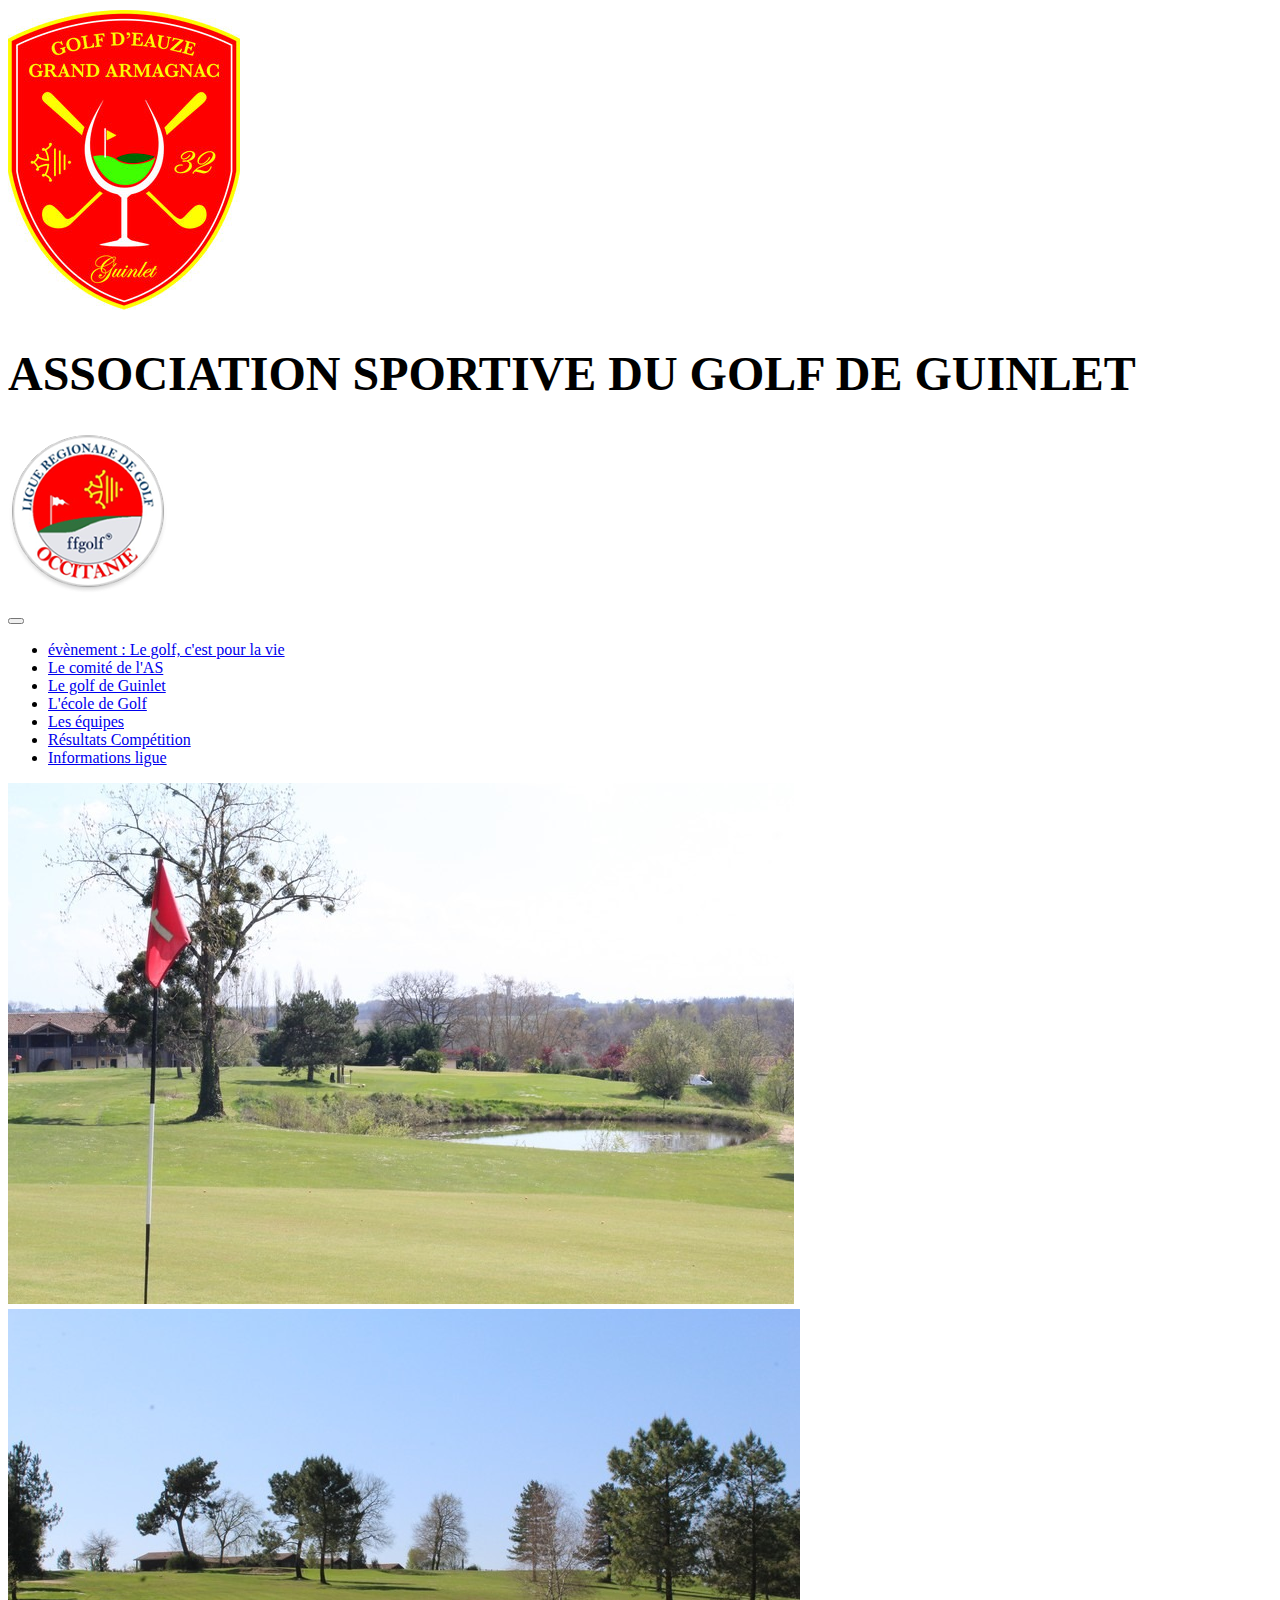
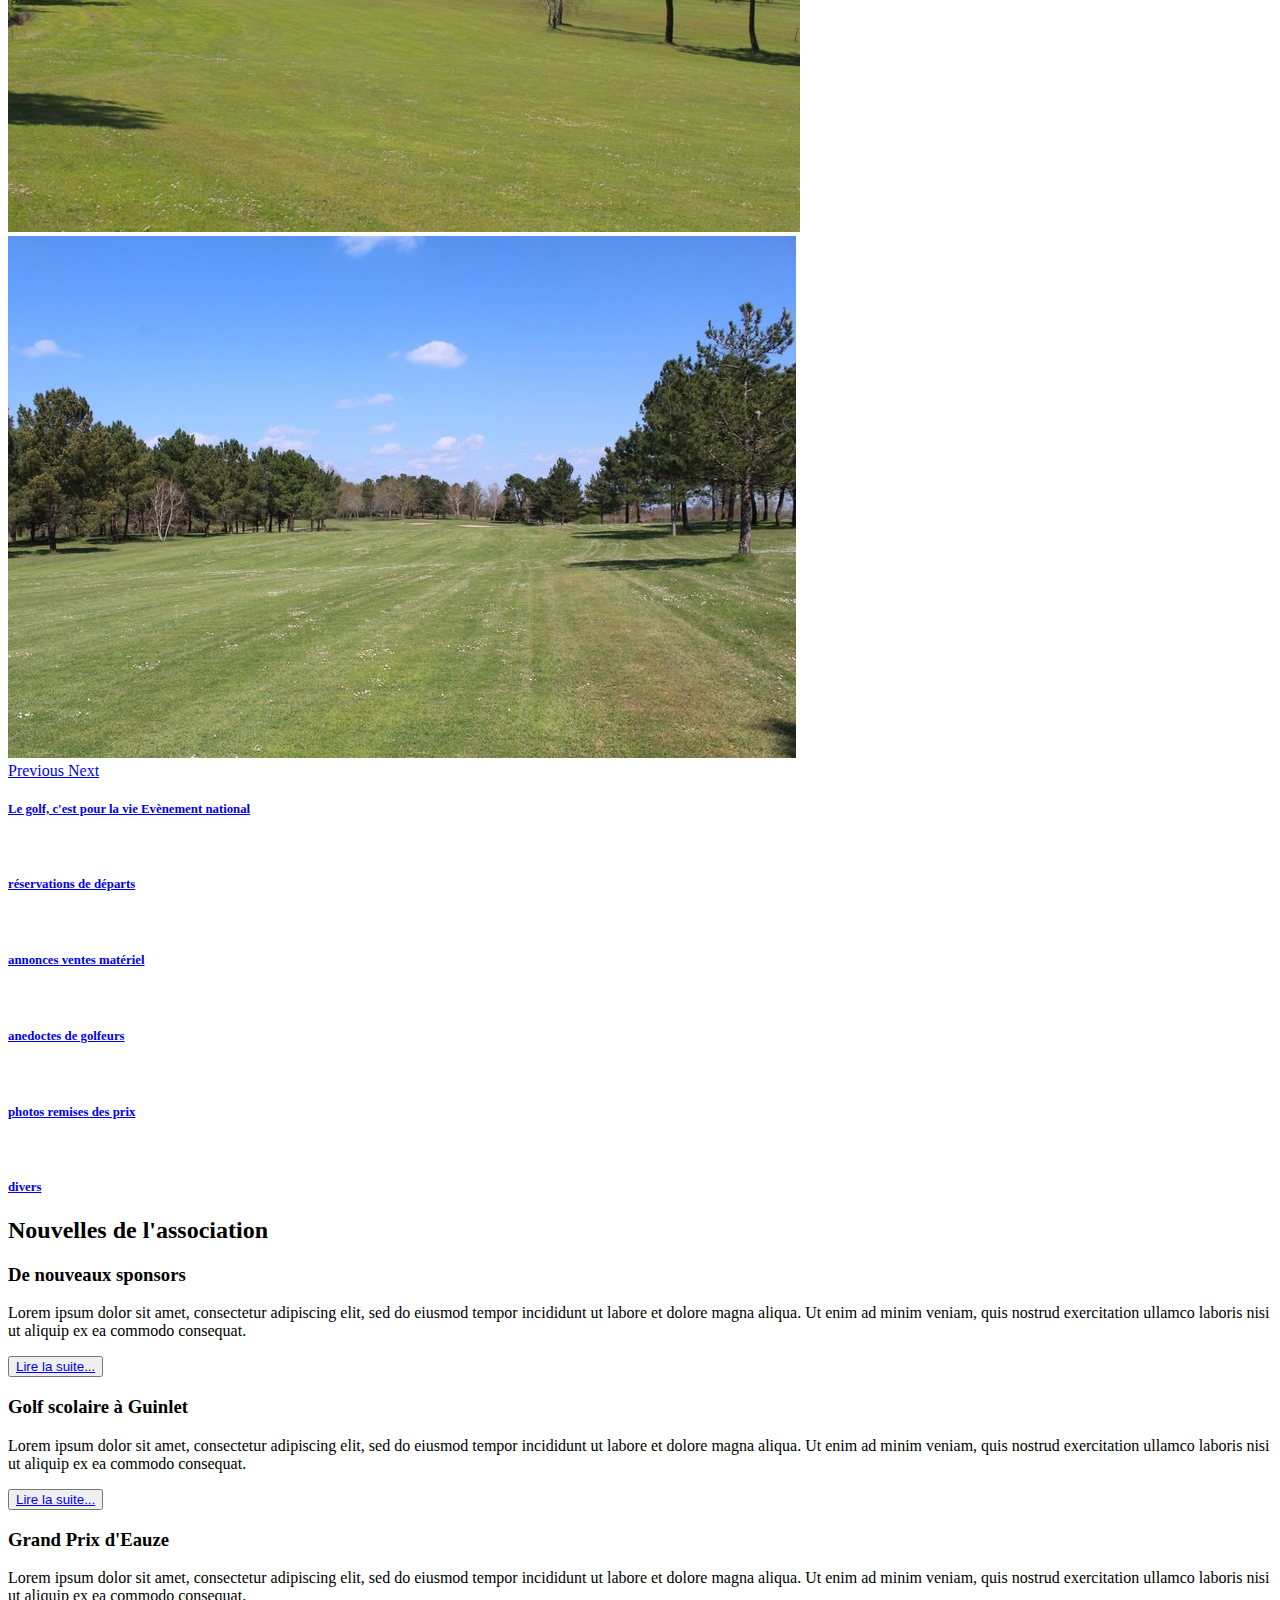
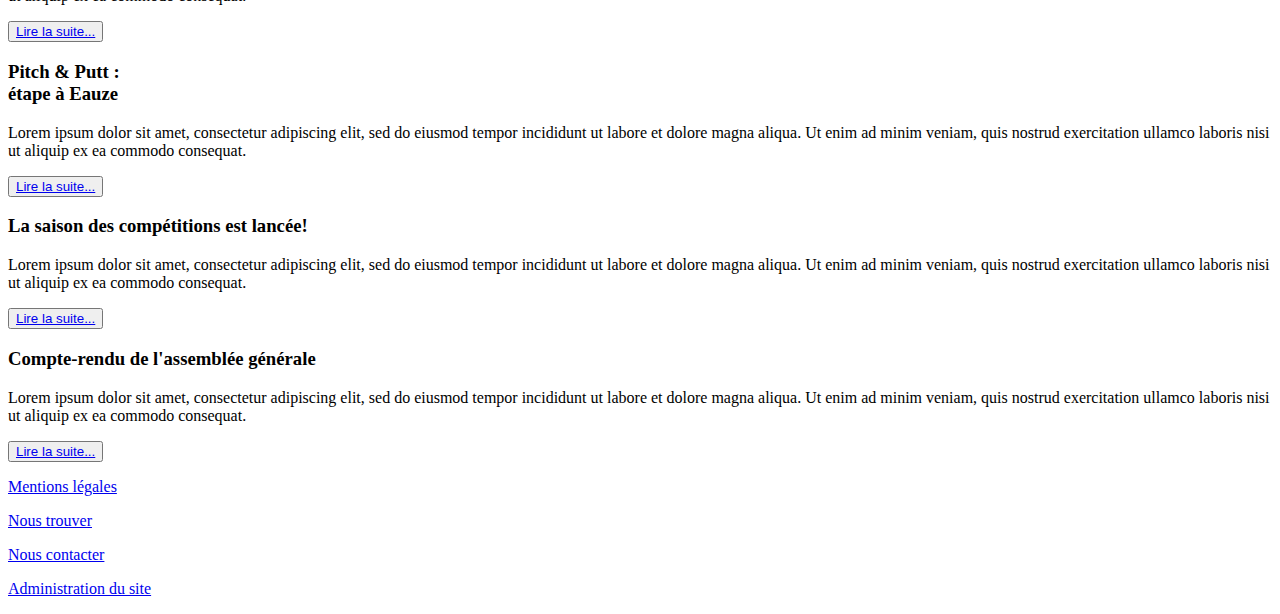
<file: index.html>
<!DOCTYPE html>
<html lang="en">
<head>
  <meta charset="UTF-8">
  <meta name="viewport" content="width=device-width, initial-scale=1, shrink-to-fit=no">
  <title>association sportive du golf de Guinlet</title>
  
  
  <!-- Bootstrap CSS -->
  <link rel="stylesheet" href="https://stackpath.bootstrapcdn.com/bootstrap/4.1.3/css/bootstrap.min.css" integrity="sha384-MCw98/SFnGE8fJT3GXwEOngsV7Zt27NXFoaoApmYm81iuXoPkFOJwJ8ERdknLPMO" crossorigin="anonymous">
  <!-- My CSS -->
  <link rel="stylesheet" href="css/style.css">
  <meta type ="description" content="actualités loisirs et sportives du golf de guinlet">
</head>
<body>
  <div class="container-fluid">

      <!-- Header -->
      <header class="row pb-2">
          <div class="col-1">
            <img src="images/logo_golf.jpg" class="d-none d-sm-none d-md-none d-lg-block img-fluid" alt="logo du golf">
          </div>

        <h1 class="col-12 col-lg-10 text-success text-center p-3">ASSOCIATION SPORTIVE DU GOLF DE GUINLET</h1>
        <div class="col-1">
           <img  src="images/logo_occitanie.png" class="d-none d-sm-none d-md-none d-lg-block img-fluid" alt="logo de la ligue occitanie">
        </div>
      </header>

      <!-- menu -->

      <nav class="menu navbar navbar-expand-xl navbar-light bg-light">
        <div class="container-fluid">
          <!--<a class="item navbar-brand text-success" href="#">Bienvenue à l'AS</a>-->
          <button class="navbar-toggler" type="button" data-bs-toggle="collapse" data-bs-target="#navbarSupportedContent" aria-controls="navbarSupportedContent" aria-expanded="false" aria-label="Toggle navigation">
            <span class="navbar-toggler-icon"></span>
          </button>
          <div class="item collapse navbar-collapse" id="navbarSupportedContent">
            <ul class="item navbar-nav me-auto mb-2 mb-lg-0">
              <li class="item nav-item">
                <a class="nav-link text-success ml-1" aria-current="page" href="evtnationalgolfpourlavie.html">évènement : Le golf, c'est pour la vie</a>
              </li>
              <li class="item nav-item">
                <a class="nav-link text-success ml-1" href="lorem.html">Le comité de l'AS</a>
              </li>
              <li class="item nav-item">
                <a class="nav-link text-success ml-1" href="lorem.html">Le golf de Guinlet</a>
              </li>
              <li class="item nav-item">
                <a class="nav-link text-success ml-1" href="lorem.html">L'école de Golf</a>
              </li>
              <li class="item nav-item">
                <a class="nav-link text-success ml-1" href="lorem.html">Les équipes</a>
              </li>
              <li class="item nav-item">
                <a class="nav-link text-success ml-1" href="lorem.html">Résultats Compétition</a>
              </li>
              <li class="item nav-item">
                <a class="nav-link text-success ml-1" href="lorem.html">Informations ligue</a>
              </li>
            </ul>
          </div>
        </div>
      </nav>
  
      <!-- carousel de photos du golf -->
      <div id="carouselExampleControls" class="carousel slide" data-ride="carousel">
        <div class="carousel-inner">
          <div class="carousel-item active">
            <img src="images/photo_golf.png" class="d-block w-100" alt="photo du golf eauze">
          </div>
          <div class="carousel-item">
            <img src="images/photo2_golf.png" class="d-block w-100" alt="photo du golf eauze">
          </div>
          <div class="carousel-item">
            <img src="images/photo3_golf.png" class="d-block w-100" alt="photo du golf eauze">
          </div>
        </div>
        <a class="carousel-control-prev" href="#carouselExampleControls" role="button" data-slide="prev">
          <span class="carousel-control-prev-icon" aria-hidden="true"></span>
          <span class="sr-only">Previous</span>
        </a>
        <a class="carousel-control-next" href="#carouselExampleControls" role="button" data-slide="next">
          <span class="carousel-control-next-icon" aria-hidden="true"></span>
          <span class="sr-only">Next</span>
        </a>
      </div>
      <!-- fin du carousel -->

      <!-- aside & articles -->
      <div class="row p-2">
          <aside class="col-sm-12 col-lg-2 bg-success text-white justify-content-center p-2">
            <h5 class="m-2"><a class="text-white" href="pages/evtNationalGolfPourTous.html">Le golf, c'est pour la vie  Evènement national</a></h5>
            <br>
            <h5 class="m-2"><a class="text-white" href="pages/lorem.html">réservations de départs</a></h5>
            <br>
            <h5 class="m-2"><a class="text-white" href="pages/lorem.html">annonces ventes matériel</a></h5>
            <br>
            <h5 class="m-2"><a class="text-white" href="pages/lorem.html">anedoctes de golfeurs</a></h5>
            <br>
            <h5 class="m-2"><a class="text-white" href="pages/lorem.html">photos remises des prix</a></h5>
            <br>
            <h5 class="m-2"><a class="text-white" href="pages/lorem.html">divers</a></h5>
          </aside>
          <div class="col-sm-12 col-lg-10">
            <h2 class="p-2 text-center text-success">Nouvelles de l'association</h2>
            <div class="row justify-content-center">
              <article class="col-12 col-md-5 col-xl-3 bg-light m-2">
                <h3 class="text-success">De nouveaux sponsors</h3>
                <p>Lorem ipsum dolor sit amet, consectetur adipiscing elit, sed do eiusmod tempor incididunt ut labore et dolore magna aliqua. Ut enim ad minim veniam, quis nostrud exercitation ullamco laboris nisi ut aliquip ex ea commodo consequat.</p>
                <div class="text-right">
                  <button class="btn btn-success"><a class="text-white text-decoration-none" href="pages/lorem.html">Lire la suite...</a></button>
                </div>
              </article>
              <article class="col-12 col-md-5 col-xl-3 bg-light m-2">
                <h3 class="text-success">Golf scolaire à Guinlet</h3>
                <p>Lorem ipsum dolor sit amet, consectetur adipiscing elit, sed do eiusmod tempor incididunt ut labore et dolore magna aliqua. Ut enim ad minim veniam, quis nostrud exercitation ullamco laboris nisi ut aliquip ex ea commodo consequat.</p>
                <div class="text-right">
                  <button class="btn btn-success"><a class="text-white text-decoration-none" href="pages/lorem.html">Lire la suite...</a></button>
                </div>
              </article>
              <article class="col-12 col-md-5 col-xl-3 bg-light m-2">
                <h3 class="text-success">Grand Prix d'Eauze</h3>
                <p>Lorem ipsum dolor sit amet, consectetur adipiscing elit, sed do eiusmod tempor incididunt ut labore et dolore magna aliqua. Ut enim ad minim veniam, quis nostrud exercitation ullamco laboris nisi ut aliquip ex ea commodo consequat.</p>
                <div class="text-right">
                  <button class="btn btn-success"><a class="text-white text-decoration-none" href="pages/lorem.html">Lire la suite...</a></button>
                </div>
              </article>
              <article class="col-12 col-md-5 col-xl-3 bg-light m-2">
                <h3 class="text-success">Pitch & Putt : <br />étape à Eauze</h3>
                <p>Lorem ipsum dolor sit amet, consectetur adipiscing elit, sed do eiusmod tempor incididunt ut labore et dolore magna aliqua. Ut enim ad minim veniam, quis nostrud exercitation ullamco laboris nisi ut aliquip ex ea commodo consequat.</p>
                <div class="text-right">
                  <button class="btn btn-success"><a class="text-white text-decoration-none" href="pages/lorem.html">Lire la suite...</a></button>
                </div>
              </article>
              <article class="col-12 col-md-5 col-xl-3 bg-light m-2">
                <h3 class="text-success">La saison des compétitions est lancée!</h3>
                <p>Lorem ipsum dolor sit amet, consectetur adipiscing elit, sed do eiusmod tempor incididunt ut labore et dolore magna aliqua. Ut enim ad minim veniam, quis nostrud exercitation ullamco laboris nisi ut aliquip ex ea commodo consequat.</p>
                <div class="text-right">
                  <button class="btn btn-success"><a class="text-white text-decoration-none" href="pages/lorem.html">Lire la suite...</a></button>
                </div>
              </article>
              <article class="col-12 col-md-5 col-xl-3 bg-light m-2">
                <h3 class="text-success">Compte-rendu de l'assemblée générale</h3>
                <p>Lorem ipsum dolor sit amet, consectetur adipiscing elit, sed do eiusmod tempor incididunt ut labore et dolore magna aliqua. Ut enim ad minim veniam, quis nostrud exercitation ullamco laboris nisi ut aliquip ex ea commodo consequat.</p>
                <div class="text-right">
                  <button class="btn btn-success"><a class="text-white text-decoration-none" href="pages/lorem.html">Lire la suite...</a></button>
                </div>
              </article>
            </div>
          </div>
        </section>
      </div>

  

      <footer>
        <div class="row mt-5">
            <p class="col-3 text-center bg-light"><a href="lorem.html" class="text-success">Mentions légales</a></p>
            <p class="col-3 text-center bg-light"><a href="lorem.html" class="text-success">Nous trouver</a></p>
            <p class="col-3 text-center bg-light"><a href="lorem.html" class="text-success">Nous contacter</a></p>
            <p class="col-3 text-center bg-light"><a href="lorem.html" class="text-success">Administration du site</a></p>
        </div>
      </footer>

  <script src="https://code.jquery.com/jquery-3.3.1.slim.min.js" integrity="sha384-q8i/X+965DzO0rT7abK41JStQIAqVgRVzpbzo5smXKp4YfRvH+8abtTE1Pi6jizo" crossorigin="anonymous"></script>
  <script src="https://cdnjs.cloudflare.com/ajax/libs/popper.js/1.14.3/umd/popper.min.js" integrity="sha384-ZMP7rVo3mIykV+2+9J3UJ46jBk0WLaUAdn689aCwoqbBJiSnjAK/l8WvCWPIPm49" crossorigin="anonymous"></script>
  <script src="https://stackpath.bootstrapcdn.com/bootstrap/4.1.3/js/bootstrap.min.js" integrity="sha384-ChfqqxuZUCnJSK3+MXmPNIyE6ZbWh2IMqE241rYiqJxyMiZ6OW/JmZQ5stwEULTy" crossorigin="anonymous"></script>
</body>
</html>
</file>
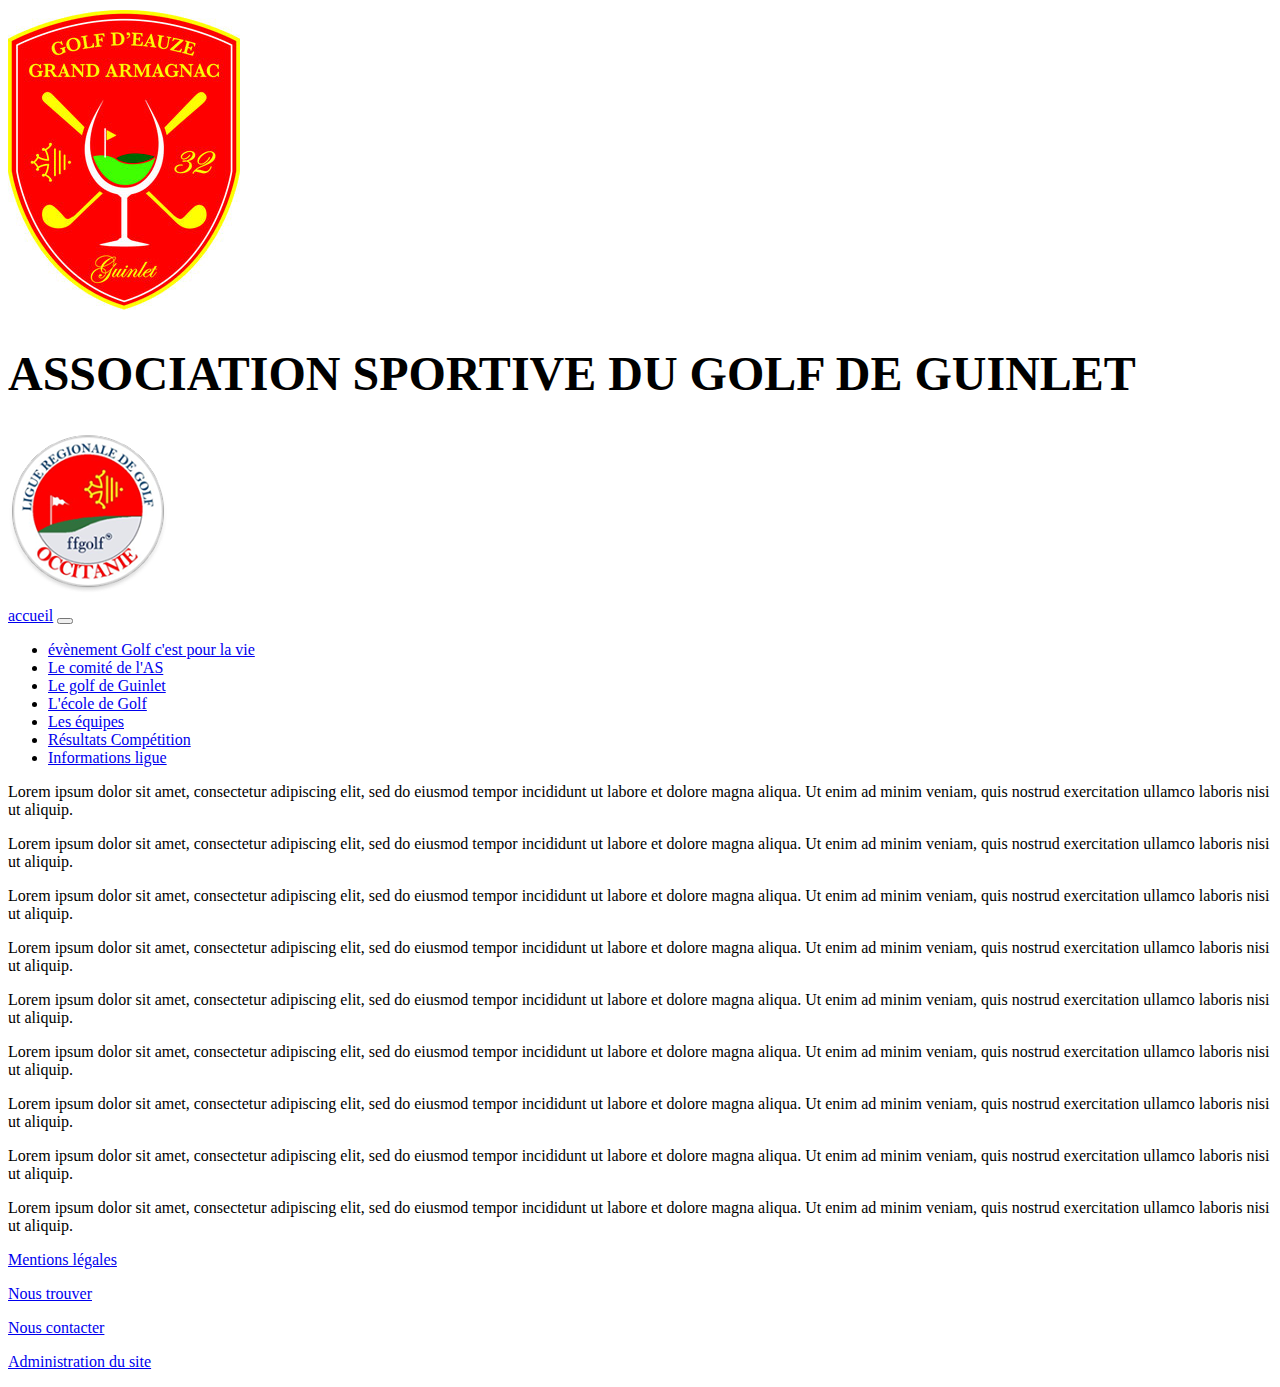
<file: lorem.html>
<!DOCTYPE html>
<html lang="fr">
  <head>
    <meta charset="UTF-8">
    <meta name="viewport" content="width=device-width, initial-scale=1, shrink-to-fit=no">


    <!-- Bootstrap CSS -->
  <link rel="stylesheet" href="https://stackpath.bootstrapcdn.com/bootstrap/4.1.3/css/bootstrap.min.css" integrity="sha384-MCw98/SFnGE8fJT3GXwEOngsV7Zt27NXFoaoApmYm81iuXoPkFOJwJ8ERdknLPMO" crossorigin="anonymous">
    <!-- My CSS -->
    <link rel="stylesheet" href="css/style.css">
    <title>association sportive du golf de guinlet</title>
    <meta type ="description" content="actualités loisirs et sportives du golf de guinlet">
  </head>

  

  <body>
    <div class="container-fluid">

      <!-- Header -->
      <header class="row pb-2">
          <div class="col-1">
            <img src="images/logo_golf.jpg" class="d-none d-sm-none d-md-none d-lg-block img-fluid" alt="logo du golf">
          </div>

        <h1 class="col-12 col-lg-10 text-success text-center p-3">ASSOCIATION SPORTIVE DU GOLF DE GUINLET</h1>
        <div class="col-1">
           <img  src="images/logo_occitanie.png" class="d-none d-sm-none d-md-none d-lg-block img-fluid" alt="logo de la ligue occitanie">
        </div>
      </header>

      <!-- menu -->

      <nav class="navbar navbar-expand-xl navbar-light bg-light">
        <div class="container-fluid">
          <a class="navbar-brand text-success" href="index.html">accueil</a>
          <button class="navbar-toggler" type="button" data-bs-toggle="collapse" data-bs-target="#navbarSupportedContent" aria-controls="navbarSupportedContent" aria-expanded="false" aria-label="Toggle navigation">
            <span class="navbar-toggler-icon"></span>
          </button>
          <div class="collapse navbar-collapse" id="navbarSupportedContent">
            <ul class="navbar-nav me-auto mb-2 mb-lg-0">
              <li class="nav-item">
                <a class="nav-link text-success ml-1" aria-current="page" href="evtnationalgolfpourlavie.html">évènement Golf c'est pour la vie</a>
              </li>
              <li class="nav-item">
                <a class="nav-link text-success ml-1" href="lorem.html">Le comité de l'AS</a>
              </li>
              <li class="nav-item">
                <a class="nav-link text-success ml-1" href="lorem.html">Le golf de Guinlet</a>
              </li>
              <li class="nav-item">
                <a class="nav-link text-success ml-1" href="lorem.html">L'école de Golf</a>
              </li>
              <li class="nav-item">
                <a class="nav-link text-success ml-1" href="lorem.html">Les équipes</a>
              </li>
              <li class="nav-item">
                <a class="nav-link text-success ml-1" href="lorem.html">Résultats Compétition</a>
              </li>
              <li class="nav-item">
                <a class="nav-link text-success ml-1" href="lorem.html">Informations ligue</a>
              </li>
            </ul>
          </div>
        </div>
      </nav>


      <!-- aside & articles -->
      <div class="row m-5">

        <div class="col-12 bg-light">
          <p>Lorem ipsum dolor sit amet, consectetur adipiscing elit, sed do eiusmod tempor incididunt ut labore et dolore magna aliqua. Ut enim ad minim veniam, quis nostrud exercitation ullamco laboris nisi ut aliquip.</p>
          <p>Lorem ipsum dolor sit amet, consectetur adipiscing elit, sed do eiusmod tempor incididunt ut labore et dolore magna aliqua. Ut enim ad minim veniam, quis nostrud exercitation ullamco laboris nisi ut aliquip.</p>
          <p>Lorem ipsum dolor sit amet, consectetur adipiscing elit, sed do eiusmod tempor incididunt ut labore et dolore magna aliqua. Ut enim ad minim veniam, quis nostrud exercitation ullamco laboris nisi ut aliquip.</p>
          <p>Lorem ipsum dolor sit amet, consectetur adipiscing elit, sed do eiusmod tempor incididunt ut labore et dolore magna aliqua. Ut enim ad minim veniam, quis nostrud exercitation ullamco laboris nisi ut aliquip.</p>
          <p>Lorem ipsum dolor sit amet, consectetur adipiscing elit, sed do eiusmod tempor incididunt ut labore et dolore magna aliqua. Ut enim ad minim veniam, quis nostrud exercitation ullamco laboris nisi ut aliquip.</p>
          <p>Lorem ipsum dolor sit amet, consectetur adipiscing elit, sed do eiusmod tempor incididunt ut labore et dolore magna aliqua. Ut enim ad minim veniam, quis nostrud exercitation ullamco laboris nisi ut aliquip.</p>
          <p>Lorem ipsum dolor sit amet, consectetur adipiscing elit, sed do eiusmod tempor incididunt ut labore et dolore magna aliqua. Ut enim ad minim veniam, quis nostrud exercitation ullamco laboris nisi ut aliquip.</p>
          <p>Lorem ipsum dolor sit amet, consectetur adipiscing elit, sed do eiusmod tempor incididunt ut labore et dolore magna aliqua. Ut enim ad minim veniam, quis nostrud exercitation ullamco laboris nisi ut aliquip.</p>
          <p>Lorem ipsum dolor sit amet, consectetur adipiscing elit, sed do eiusmod tempor incididunt ut labore et dolore magna aliqua. Ut enim ad minim veniam, quis nostrud exercitation ullamco laboris nisi ut aliquip.</p>
        </div>
      </div>

      <!-- footer -->
      <footer>
        <div class="row mt-2">
            <p class="col-3 text-center bg-light"><a href="lorem.html" class="text-success">Mentions légales</a></p>
            <p class="col-3 text-center bg-light"><a href="lorem.html" class="text-success">Nous trouver</a></p>
            <p class="col-3 text-center bg-light"><a href="lorem.html" class="text-success">Nous contacter</a></p>
            <p class="col-3 text-center bg-light"><a href="lorem.html" class="text-success">Administration du site</a></p>
        </div>
      </footer>

    <script src="https://code.jquery.com/jquery-3.3.1.slim.min.js" integrity="sha384-q8i/X+965DzO0rT7abK41JStQIAqVgRVzpbzo5smXKp4YfRvH+8abtTE1Pi6jizo" crossorigin="anonymous"></script>
  <script src="https://cdnjs.cloudflare.com/ajax/libs/popper.js/1.14.3/umd/popper.min.js" integrity="sha384-ZMP7rVo3mIykV+2+9J3UJ46jBk0WLaUAdn689aCwoqbBJiSnjAK/l8WvCWPIPm49" crossorigin="anonymous"></script>
  <script src="https://stackpath.bootstrapcdn.com/bootstrap/4.1.3/js/bootstrap.min.js" integrity="sha384-ChfqqxuZUCnJSK3+MXmPNIyE6ZbWh2IMqE241rYiqJxyMiZ6OW/JmZQ5stwEULTy" crossorigin="anonymous"></script>
  </div>
  </body>
</html>
</file>
<file: css/style.css>
@import url('https://fonts.googleapis.com/css2?family=Roboto:wght@400;700&display=swap');
    

.container-fluid {
    margin-top: 10px;
}

.eventtext {
    font-size: 1.3em;
}

/* media queries h1 */
h1 {
    font: 'Roboto', sans-serif;
    font-size: .7em; 
    
}

 @media only screen and (min-width: 365px) {
h1 {
font-size: 1em;
}
}

@media only screen and (min-width: 450px) {
h1 {
font-size: 1.1em;
}
}


@media only screen and (min-width: 530px) {
h1 {
font-size: 1.5em;
}
}

@media only screen and (min-width: 700px) {
h1 {
font-size: 2em;
}
}

@media only screen and (min-width: 1250px) {
h1 {
font-size: 3em;
}
} 

@media only screen and (min-width: 1550px) {
h1 {
font-size: 3.5em;
}
} 

/* media queries h4 */
h4 {
    font: 'Roboto', sans-serif;
    font-size: 1.1em; 
    
}

 @media only screen and (min-width: 365px) {
h4 {
font-size: 1.1em;
}
}


/* media queries h5 */
h5 {
    font: 'Roboto', sans-serif;
    font-size: .8em; 
    
}

 @media only screen and (min-width: 365px) {
h5 {
font-size: 1em;
}
}

@media only screen and (min-width: 450px) {
h5 {
font-size: 1.1em;
}
}


@media only screen and (min-width: 680px) {
h5 {
font-size: 1.5em;
}
}


@media only screen and (min-width: 980px) {
h5 {
font-size: 0.8em;
}
}

@media only screen and (min-width: 1325px) {
h5 {
font-size: 1em;
}
}
</file>
